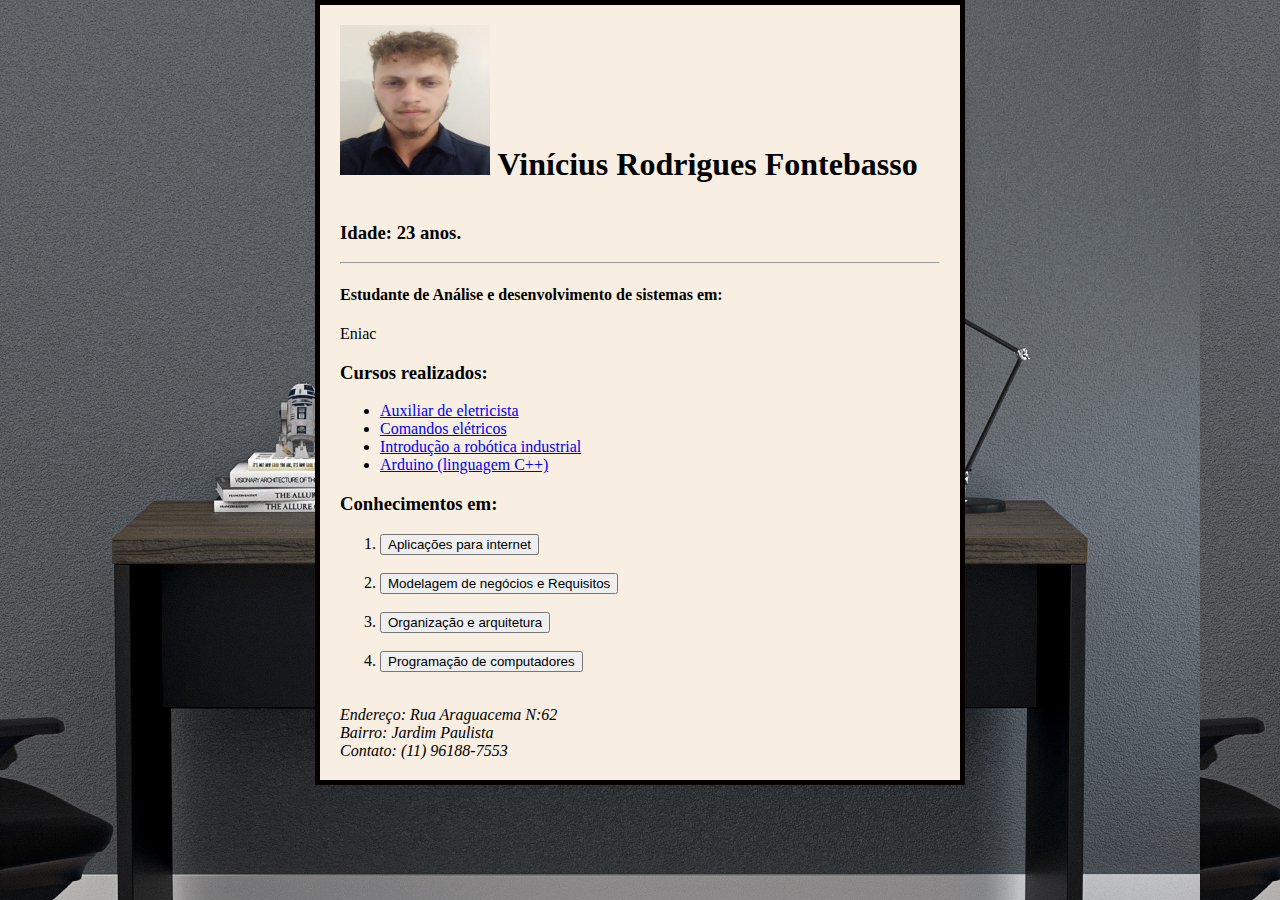
<file: index.html>
<!DOCTYPE html>
<html lang="pt-br">
<head>
    <meta charset="UTF-8">
    <meta http-equiv="X-UA-Compatible" content="IE=edge">
    <meta name="viewport" content="width=device-width, initial-scale=1.0">
    <title>Portifólio</title>
    <link rel="icon" href="img/vini.jpg" type="image/png/">
    <link rel="stylesheet" type="text/css" href="main2.css"/>
</head>
<body style="background-color: rgb(248, 239, 226);">
    <header>
        <h1><img src="img/foto.jpg" width="150" height="150" alt="Imagem de rosto."> Vinícius Rodrigues Fontebasso</h1>
        <h3>Idade: 23 anos.</h3> 
        </header>
    <hr>
    <h4>Estudante de Análise e desenvolvimento de sistemas em:</h4>
    <p>Eniac</p>
    <h3> Cursos realizados: </h3>
    <ul> 
        <li> <a href="https://bras.sp.senai.br/curso/96369/101/auxiliar-de-eletricista" >Auxiliar de eletricista</a></li> 
        <li><a href="https://construcaocivil.sp.senai.br/curso/97178/111/comandos-eletricos" >Comandos elétricos</a></li>         
        <li><a href="https://sbc.sp.senai.br/curso/87469/120/fundamentos-da-robotica-industrial" >Introdução a robótica industrial</a></li>
        <li><a href="https://eletronica.sp.senai.br/curso/96469/109/arduino?bolsa=true" >Arduino (linguagem C++)</a></li>
    </ul>
    <h3>Conhecimentos em:</h3> 
    <ol>
       <li><a href="Aplic.html" ><button> Aplicações para internet</button></a></li> <br/>
       <li><a href="model.html" ><button>Modelagem de negócios e Requisitos</button> </a></li> <br/>
       <li><a href="comput.html" ><button>Organização e arquitetura </button></a> </li> <br/>
       <li><a href="prog.html" ><button>Programação de computadores</button></a></li> <br/>
    </ol>
    
    <footer> 
     <em> Endereço: Rua Araguacema N:62 <div><span> Bairro: Jardim Paulista <div><span>Contato: (11) 96188-7553 </span></div></em>
    </footer>

</body>
</html>
</file>
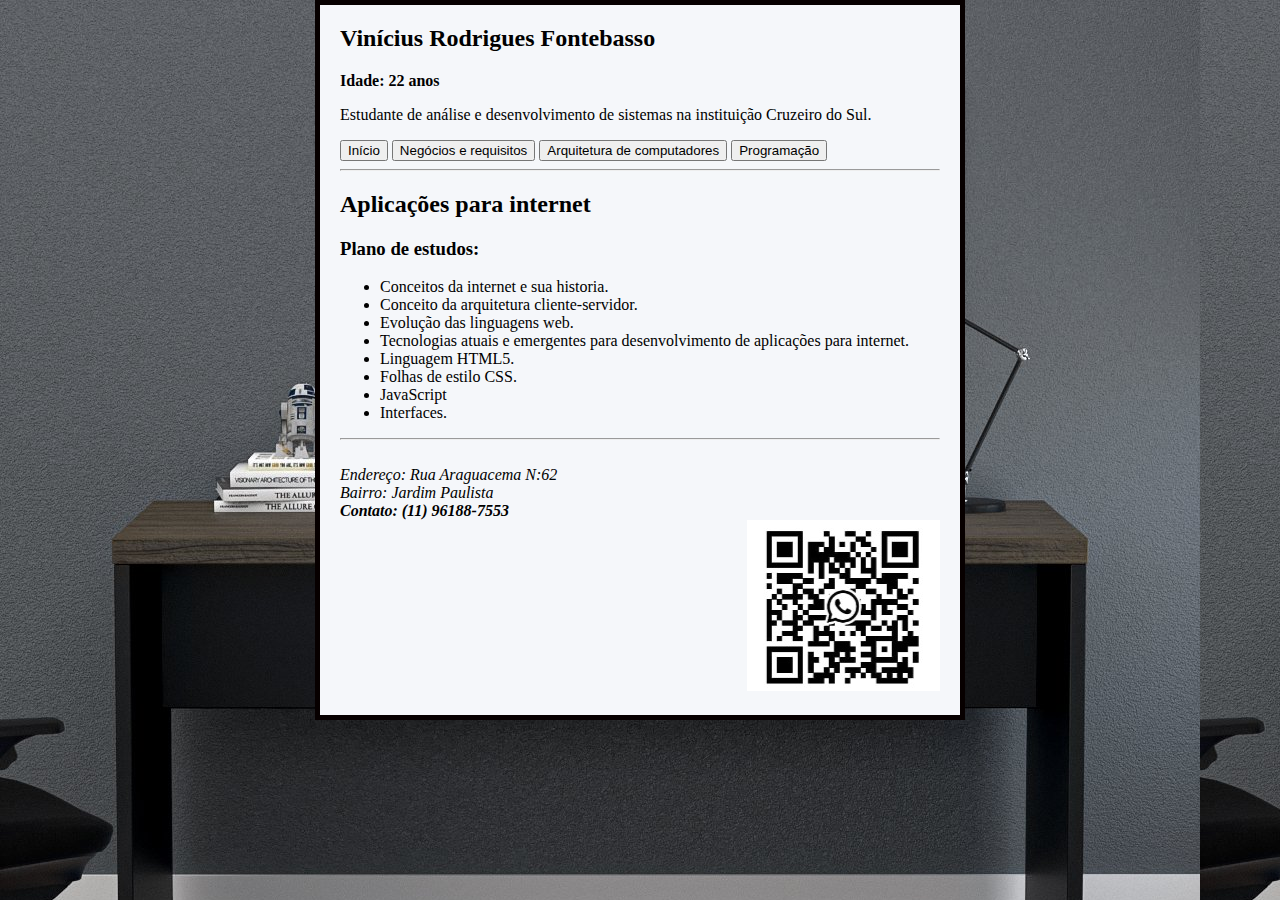
<file: Aplic.html>
<!DOCTYPE html>
<html lang="pt-br">
<head>
    <meta charset="UTF-8">
    <meta http-equiv="X-UA-Compatible" content="IE=edge">
    <meta name="viewport" content="width=device-width, initial-scale=1.0">

    <title>Aplicações</title>
    <link rel="icon" href="img/lapis.png" type="image/png/">
    <link rel="stylesheet" type="text/css" href="main2.css"/> 

    <style>
        .img-container {
          text-align: right ; /* Podendo ser left ou center para definir local de img */
          display: block;
        }
      </style>

</head>
<body style="background-color: rgb(245, 247, 250);">
    <header>
        <h2>Vinícius Rodrigues Fontebasso</h2>
        <strong>Idade: 22 anos</strong>
        <p>Estudante de análise e desenvolvimento de sistemas na instituição Cruzeiro do Sul.</p>
        <a href="index.html"><button>Início</button></a>
        <a href="model.html"><button>Negócios e requisitos</button></a>
        <a href="comput.html"><button>Arquitetura de computadores</button></a>
        <a href="prog.html"><button>Programação</button></a>
    </header>
    <hr/>
    <h2>Aplicações para internet</h2>
    <h3>Plano de estudos:</h3>
        <ul>
            <li>Conceitos da internet e sua historia.</li>
            <li>Conceito da arquitetura cliente-servidor.</li>
            <li>Evolução das linguagens web.</li>
            <li>Tecnologias atuais e emergentes para desenvolvimento de aplicações para internet.</li>
            <li>Linguagem HTML5.</li>
            <li>Folhas de estilo CSS.</li>
            <li>JavaScript</li>
            <li>Interfaces.</li>
        </ul>
        <hr/><br/>
    <footer> 
        <em> Endereço: Rua Araguacema N:62 <div><span> Bairro: Jardim Paulista <div><span> <strong> Contato: (11) 96188-7553</strong></span></div></em>
        
        <span class="img-container"> <!-- Em HEAD consta elemento -->
            <img src="img/code.jpg" alt="">
          </span>

    </footer>
</body>
</html>
</file>
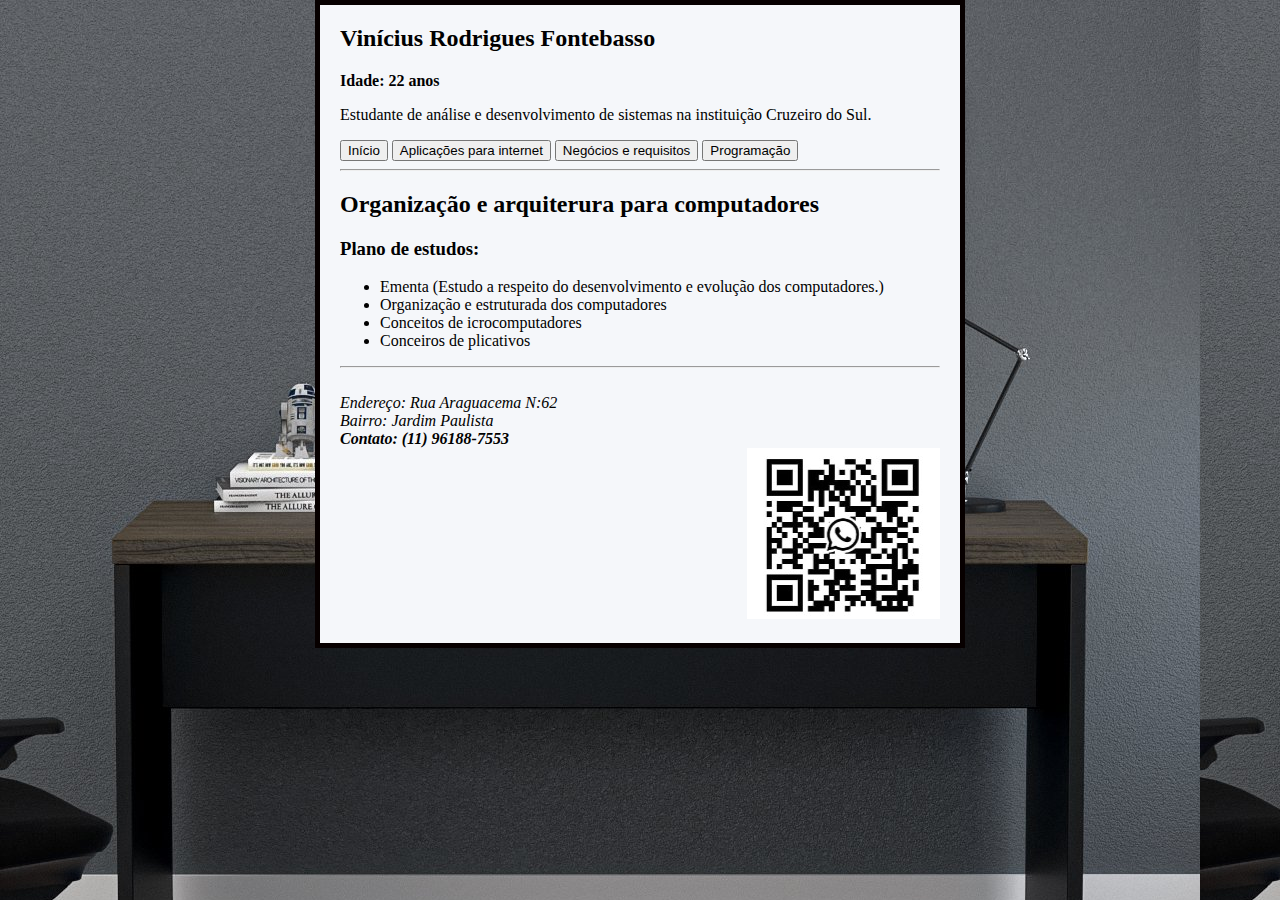
<file: comput.html>
<!DOCTYPE html>
<html lang="pt-br">
<head>
    <meta charset="UTF-8">
    <meta http-equiv="X-UA-Compatible" content="IE=edge">
    <meta name="viewport" content="width=device-width, initial-scale=1.0">

    <title>Aplicações</title>
    <link rel="icon" href="img/lapis.png" type="image/png/">
    <link rel="stylesheet" type="text/css" href="main2.css"/> 

    <style>
        .img-container {
          text-align: right ; /* Podendo ser left ou center para definir local de img */
          display: block;
        }
      </style>
</head>
<body style="background-color: rgb(245, 247, 250);">
    <header>
        <h2>Vinícius Rodrigues Fontebasso</h2>
        <strong>Idade: 22 anos</strong>
        <p>Estudante de análise e desenvolvimento de sistemas na instituição Cruzeiro do Sul.</p>
        <a href="index.html"><button>Início</button></a>
        <a href="Aplic.html"><button>Aplicações para internet</button></a>
        <a href="model.html"><button>Negócios e requisitos</button></a>
        <a href="prog.html"><button>Programação</button></a>
    </header>
    <hr/>
    <h2>Organização e arquiterura para computadores</h2>
    <h3>Plano de estudos:</h3>
        <ul>
            <li>Ementa (Estudo a respeito do desenvolvimento e evolução dos computadores.)</li>
            <li>Organização e estruturada dos computadores</li>
            <li>Conceitos de icrocomputadores</li>
            <li>Conceiros de plicativos</li>
        </ul>
<hr/><br/>
<footer> 
    <em> Endereço: Rua Araguacema N:62 <div><span> Bairro: Jardim Paulista <div><span> <strong> Contato: (11) 96188-7553</strong></span></div></em>
    
    <span class="img-container"> <!-- Em HEAD consta elemento -->
        <img src="img/code.jpg" alt="">
      </span>

</footer>
</body>
</html>
</file>
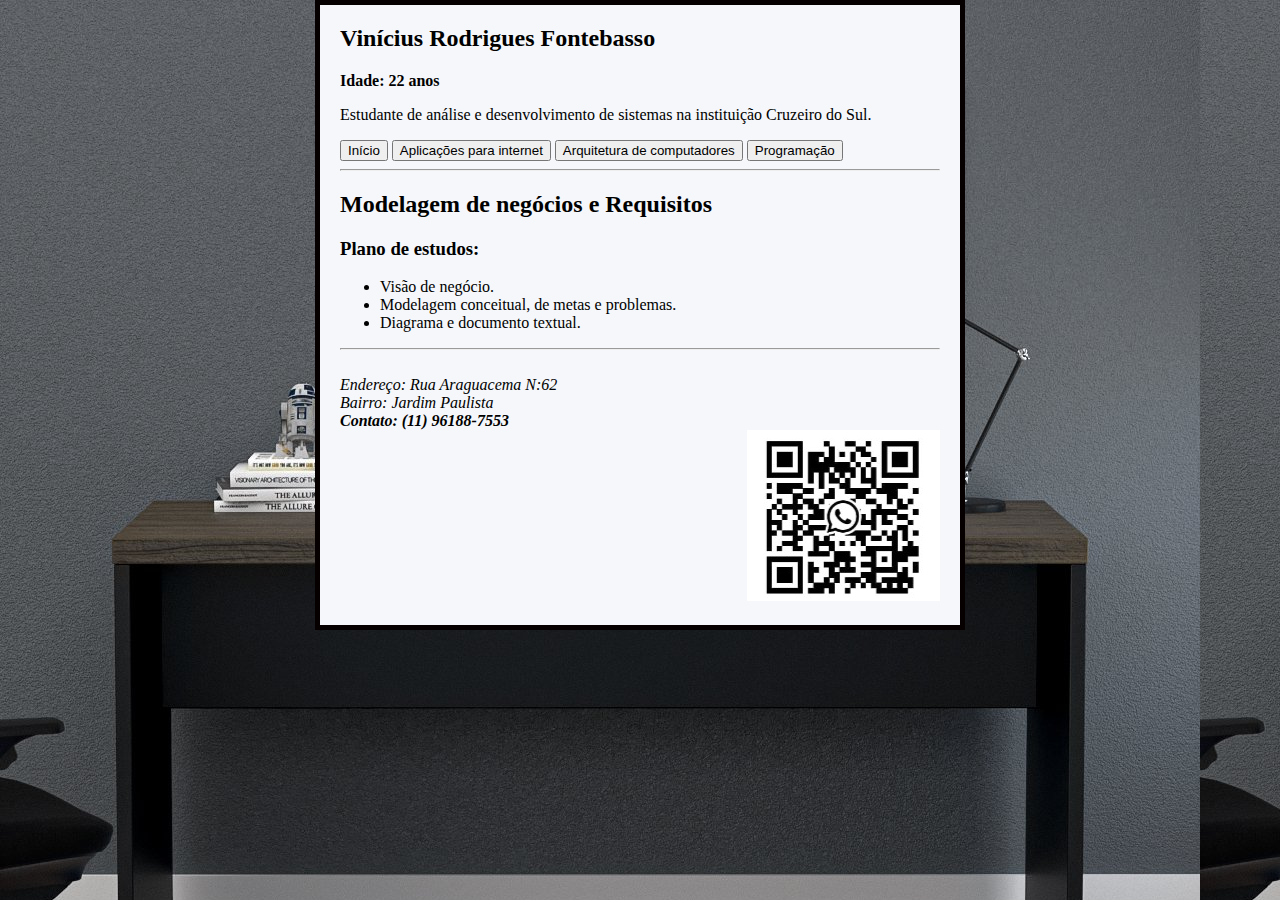
<file: model.html>
<!DOCTYPE html>
<html lang="pt-br">
<head>
    <meta charset="UTF-8">
    <meta http-equiv="X-UA-Compatible" content="IE=edge">
    <meta name="viewport" content="width=device-width, initial-scale=1.0">

    <title>Programação</title>
    <link rel="icon" href="img/lapis.png" type="image/png/">
    <link rel="stylesheet" type="text/css" href="main2.css"/> 

    <style>
        .img-container {
          text-align: right ; /* Podendo ser left ou center para definir local de img */
          display: block;
        }
      </style>
</head>
<body style="background-color: rgb(245, 247, 250);">
    <header>
        <h2>Vinícius Rodrigues Fontebasso</h2>
        <strong>Idade: 22 anos</strong>
        <p>Estudante de análise e desenvolvimento de sistemas na instituição Cruzeiro do Sul.</p>
        <a href="index.html"><button>Início</button></a>
        <a href="Aplic.html"><button>Aplicações para internet</button></a>
        <a href="comput.html"><button>Arquitetura de computadores</button></a>
        <a href="prog.html"><button>Programação</button></a>
    </header>
    <hr/>
    <h2>Modelagem de negócios e Requisitos</h2>
    <h3>Plano de estudos:</h3>
        <ul>
            <li>Visão de negócio.</li>
            <li>Modelagem conceitual, de metas e problemas.</li>
            <li>Diagrama e documento textual.</li>
        </ul>
<hr/><br/>
<footer> 
    <em> Endereço: Rua Araguacema N:62 <div><span> Bairro: Jardim Paulista <div><span> <strong> Contato: (11) 96188-7553</strong></span></div></em>
    
    <span class="img-container"> <!-- Em HEAD consta elemento -->
        <img src="img/code.jpg" alt="">
      </span>
</body>
</html>
</file>
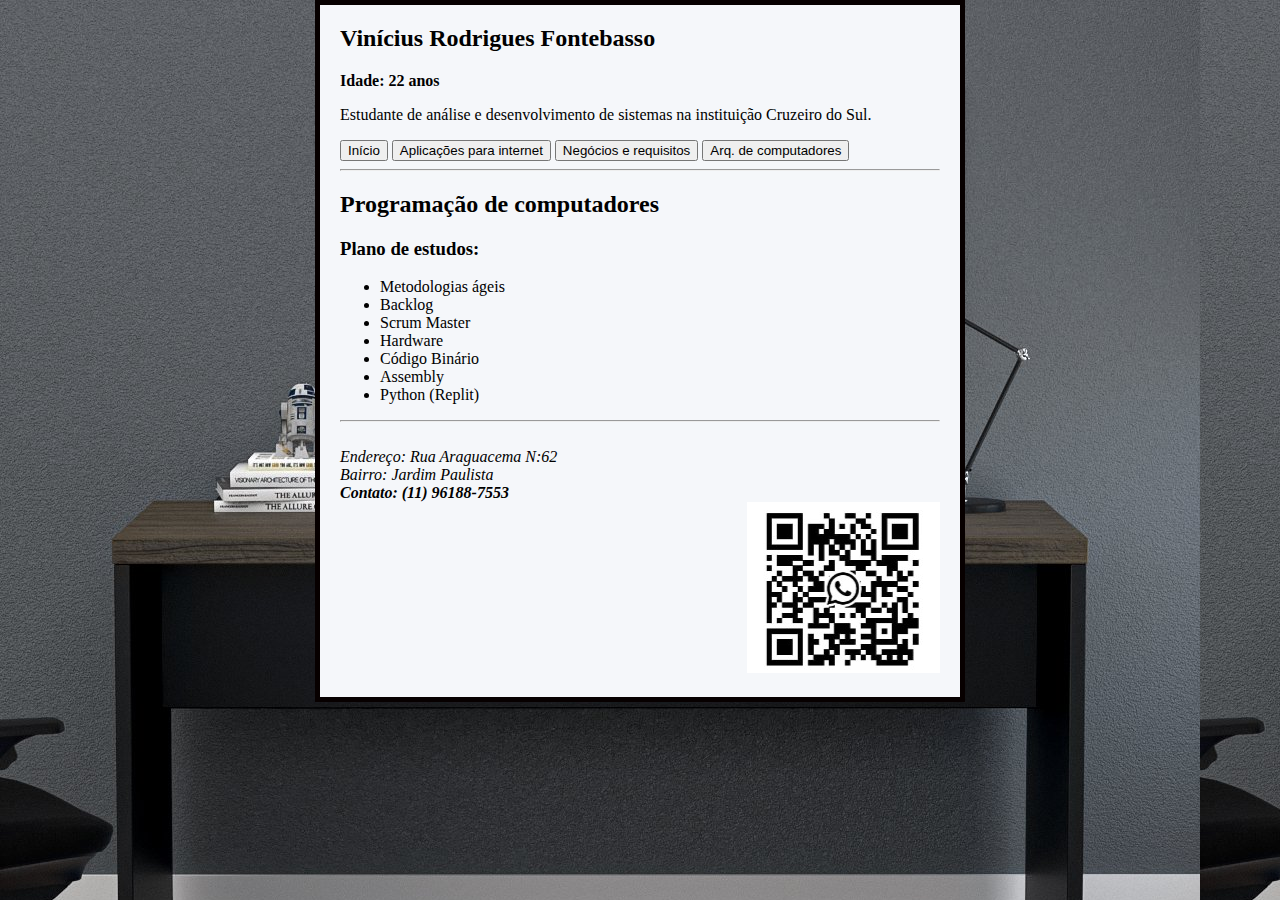
<file: prog.html>
<!DOCTYPE html>
<html lang="pt-br">
<head>
    <meta charset="UTF-8">
    <meta http-equiv="X-UA-Compatible" content="IE=edge">
    <meta name="viewport" content="width=device-width, initial-scale=1.0">

    <title>Programação</title>
    <link rel="icon" href="img/lapis.png" type="image/png/">
    <link rel="stylesheet" type="text/css" href="main2.css"/> 

    <style>
        .img-container {
          text-align: right ; /* Podendo ser left ou center para definir local de img */
          display: block;
        }
      </style>
</head>
<body style="background-color: rgb(245, 247, 250);">
    <header>
        <h2>Vinícius Rodrigues Fontebasso</h2>
        <strong>Idade: 22 anos</strong>
        <p>Estudante de análise e desenvolvimento de sistemas na instituição Cruzeiro do Sul.</p>
        <a href="index.html"><button>Início</button></a>
        <a href="Aplic.html"><button>Aplicações para internet</button></a>
        <a href="model.html"><button>Negócios e requisitos</button></a>
        <a href="comput.html"><button>Arq. de computadores</button></a>

    </header>
    <hr/>
    <h2>Programação de computadores</h2>
    <h3>Plano de estudos:</h3>
        <ul>
            <li>Metodologias ágeis</li>
            <li>Backlog</li>
            <li>Scrum Master</li>
            <li>Hardware</li>
            <li>Código Binário</li>
            <li>Assembly</li>
            <li>Python (Replit)</li>
        </ul>
<hr/><br/>
<footer> 
    <em> Endereço: Rua Araguacema N:62 <div><span> Bairro: Jardim Paulista <div><span> <strong> Contato: (11) 96188-7553</strong></span></div></em>
    
    <span class="img-container"> <!-- Em HEAD consta elemento -->
        <img src="img/code.jpg" alt="">
      </span>

</footer>
</body>
</html>
</file>
<file: main2.css>
html {
    background-image: url(img/sala.jpg);
  }

  body {
    width: 600px;
    margin: 0 auto;
    padding: 0 20px 20px 20px;
    border: 5px solid rgb(7, 0, 0);
}

h1 {
    margin: 0;
    padding: 20px 0;
  }

  @media(max-width:450px) {
    body{
      width: 300px;
    }
    h1{
      font-size: x-large;
    }
  }
</file>
